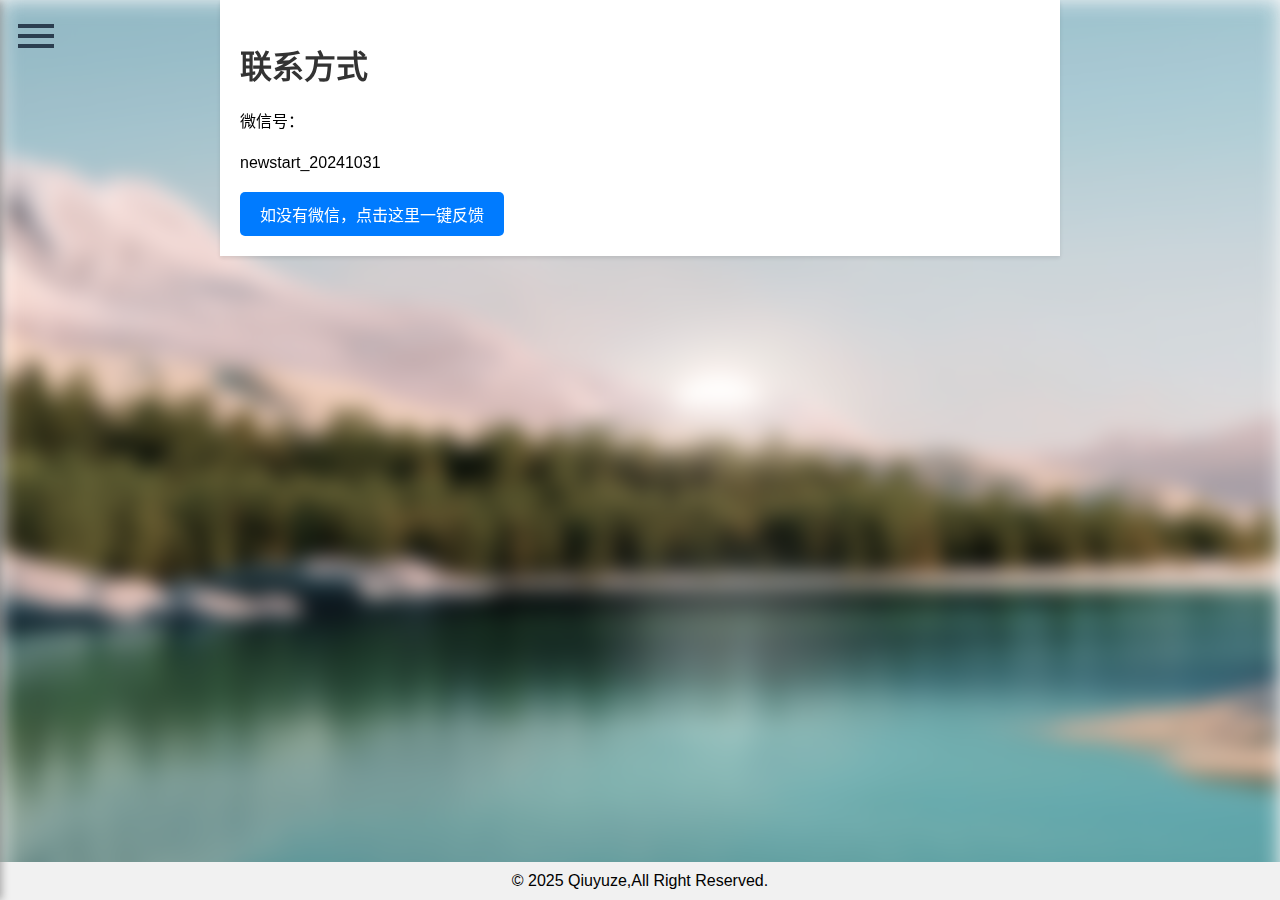
<file: contact.html>
﻿<!DOCTYPE html>
<html lang="zh-CN">
<head>
    <link rel="icon" type="image/png" href="./icon.ico">
    <meta charset="UTF-8">
    <meta name="viewport" content="width=device-width, initial-scale=1.0">
    <title>联系我们</title>
    <style>
  /* 侧边菜单容器 */
  #sideMenu {
    position: fixed;
    top: 0;
    left: -240px;
    width: 240px;
    height: 100%;
    background-color: #2c3e50;
    box-shadow: 2px 0 8px rgba(0,0,0,0.3);
    transition: left 0.35s ease;
    z-index: 1000;
  }
  
  /* 菜单打开状态 */
  #sideMenu.open {
    left: 0;
  }
  
  /* 菜单列表 */
  #sideMenu ul {
    list-style: none;
    padding: 60px 0 0;
    margin: 0;
    text-align: center;
  }
  
  #sideMenu ul li {
    margin: 20px 0;
    opacity: 0;
    transform: translateX(-20px);
    animation: slideIn 0.4s forwards;
    animation-delay: var(--delay);
  }
  
  /* 列表项图标 */
  #sideMenu ul li img {
    width: 48px;
    height: 48px;
    display: block;
    margin: 0 auto 8px;
  }
  
  #sideMenu ul li span {
    display: block;
    color: #ecf0f1;
    font-size: 14px;
  }
  
  /* 动画关键帧：从左侧滑入并淡入 */
  @keyframes slideIn {
    to {
      opacity: 1;
      transform: translateX(0);
    }
  }
  
  /* 菜单切换按钮 */
  #menuToggle {
    position: fixed;
    top: 18px;
    left: 18px;
    width: 36px;
    height: 36px;
    cursor: pointer;
    z-index: 1001;
  }
  
  /* 汉堡图标（三条横线） */
  #menuToggle .bar {
    width: 100%;
    height: 4px;
    background-color: #2c3e50;
    margin: 6px 0;
    transition: background-color 0.3s;
  }
  
  #menuToggle:hover .bar {
    background-color: #2980b9;
  }
  /* 激活态样式 */
  #sideMenu ul li.active {
    background-color: #34495e;
    border-left: 4px solid #e74c3c;
    position: relative;
  }

  /* 激活态图例指示：左侧小圆点 */
  #sideMenu ul li.active::before {
    content: '';
    position: absolute;
    top: 50%;
    left: -16px;
    transform: translateY(-50%);
    width: 12px;
    height: 12px;
    background-size: contain;
    background-repeat: no-repeat;
  }
  /* 确保 li 为相对定位，方便定位 ::after */
  #sideMenu ul li {
    position: relative;
    transition: background-color 0.5s ease, transform 0.5s ease;
  }

  /* 鼠标停留时高亮、右移、手型 */
  #sideMenu ul li:hover {
    background-color: #3d566e;
    transform: translateX(4px);
    cursor: pointer;
  }

  /* 停留时在右下角显示小图标 */
  #sideMenu ul li:hover::after {
    content: '';
    position: absolute;
    bottom: 8px;
    right: 8px;
    width: 16px;
    height: 16px;
    background-image: url('hover-icon.svg');
    background-size: contain;
    background-repeat: no-repeat;
  }
        body {
            font-family: Arial, sans-serif;
            margin: 0;
            padding: 0;
        }
        .bg {
            position: fixed;
            top: 0;
            left: 0;
            width: 100%;
            height: 100%;
            background-image: url('sds.jpg'); /* 替换为您的背景图像路径 */
            background-repeat: no-repeat;
            background-size: cover;
            filter: blur(10px); /* 调整模糊度 */
            z-index: -1;
        }
        .container {
            max-width: 800px;
            margin: 0 auto;
            padding: 20px;
            background-color: #ffffff;
            box-shadow: 0 2px 4px rgba(0, 0, 0, 0.1);
        }
        h1 {
            color: #333;
        }
        p {
            font-size: 16px;
            line-height: 1.6;
        }
        /* 基本样式 */
        body {
            font-family: Arial, sans-serif;
            background-color: #f9f9f9;
            margin: 0;
            padding: 0;
        }
       .active {
            background-color: #333;
            color: #FFFFFF; 
            font-weight: bold; 
            padding: 10px 20px;
        }
       .icp-footer {    /* 用于存放ICP备案信息的CSS */
           position: fixed;
           bottom: 0;
           width: 100%;
           text-align: center;
           background-color: #f1f1f1; /* 可根据需要调整背景颜色 */
           padding: 10px 0;
           z-index: 1000; /* 确保在最前面 */
        }
        .icp-link {  
            color: inherit; 
            text-decoration: none; 
         }
        .download-button {
            cursor: pointer;
            display: inline-block;
            padding: 10px 20px;
            background-color: #007bff;
            color: #fff;
            text-decoration: none;
            border-radius: 5px;
        }
    @media (prefers-color-scheme: dark) {     /*检测系统深色模式*/
            .container {
            max-width: 800px;
            margin: 0 auto;
            padding: 20px;
            background-color: #121212;
            color: #ffffff;
            box-shadow: 0 2px 4px rgba(0, 0, 0, 0.1);
        }
            .icp-footer {
                background-color: #333333; /* 深色模式页脚背景颜色 */
            }
            h1 {
                color: #ffffff; /* 深色模式标题颜色为白色 */
            }
        .icp-link { 
            color: #ffffff; 
            text-decoration: none; 
         }
     }
    </style>
</head>
<body>
    <div class="bg"></div>
    <div class="container">
        <h1>联系方式</h1>
        <p>微信号：</p>
        <p>newstart_20241031</p>
        <a href="./feedback/index.php" class="download-button">如没有微信，点击这里一键反馈</a>
    </div>
    <div class="icp-footer">
    <a href="" class="icp-link">© 2025 Qiuyuze,All Right Reserved.</a>
    </div>
<script>
  // 1. 构建侧边菜单 DOM
  const sideMenu = document.createElement('nav');
  sideMenu.id = 'sideMenu';
  sideMenu.innerHTML = `
    <ul>
      <li style="--delay: 0.1s">
        <img src="images/home.jpg" alt="首页"><span>首页</span>
      </li>
      <li style="--delay: 0.2s">
        <img src="images/experience.jpg" alt="立即体验"><span>立即体验</span>
      </li>
      <li style="--delay: 0.3s">
        <img src="images/tutorial.jpg" alt="使用教程"><span>使用教程</span>
      </li>
      <li style="--delay: 0.4s">
        <img src="images/contact.jpg" alt="联系我们"><span>联系我们</span>
      </li>
    </ul>
  `;
  document.body.appendChild(sideMenu);

  // 2. 构建菜单切换按钮
  const toggleBtn = document.createElement('div');
  toggleBtn.id = 'menuToggle';
  toggleBtn.innerHTML = `
    <div class="bar"></div>
    <div class="bar"></div>
    <div class="bar"></div>
  `;
  document.body.appendChild(toggleBtn);

  // 3. 点击切换侧边菜单
  toggleBtn.addEventListener('click', () => {
    sideMenu.classList.toggle('open');
  });

  // 4. 点击菜单项后自动关闭（可选）
  sideMenu.addEventListener('click', (e) => {
    if (e.target.tagName === 'IMG' || e.target.tagName === 'SPAN') {
      sideMenu.classList.remove('open');
    }
  });
  document.addEventListener('DOMContentLoaded', () => {
    // 1. 菜单项对应链接
    const items = sideMenu.querySelectorAll('li');
    const urls = [
      'index.html',
      'download.html',
      'sdsinstall-howto.html',
      'contact.html'
    ];

    items.forEach((item, i) => {
      const target = urls[i];
      item.setAttribute('data-url', target);

      // 点击跳转
      item.addEventListener('click', () => {
        window.location.href = target;
      });

      // 加载时高亮当前页面
      if (window.location.pathname.endsWith(target)) {
        item.classList.add('active');
      }
    });
  });
     </script>
</body>
</html>
</file>
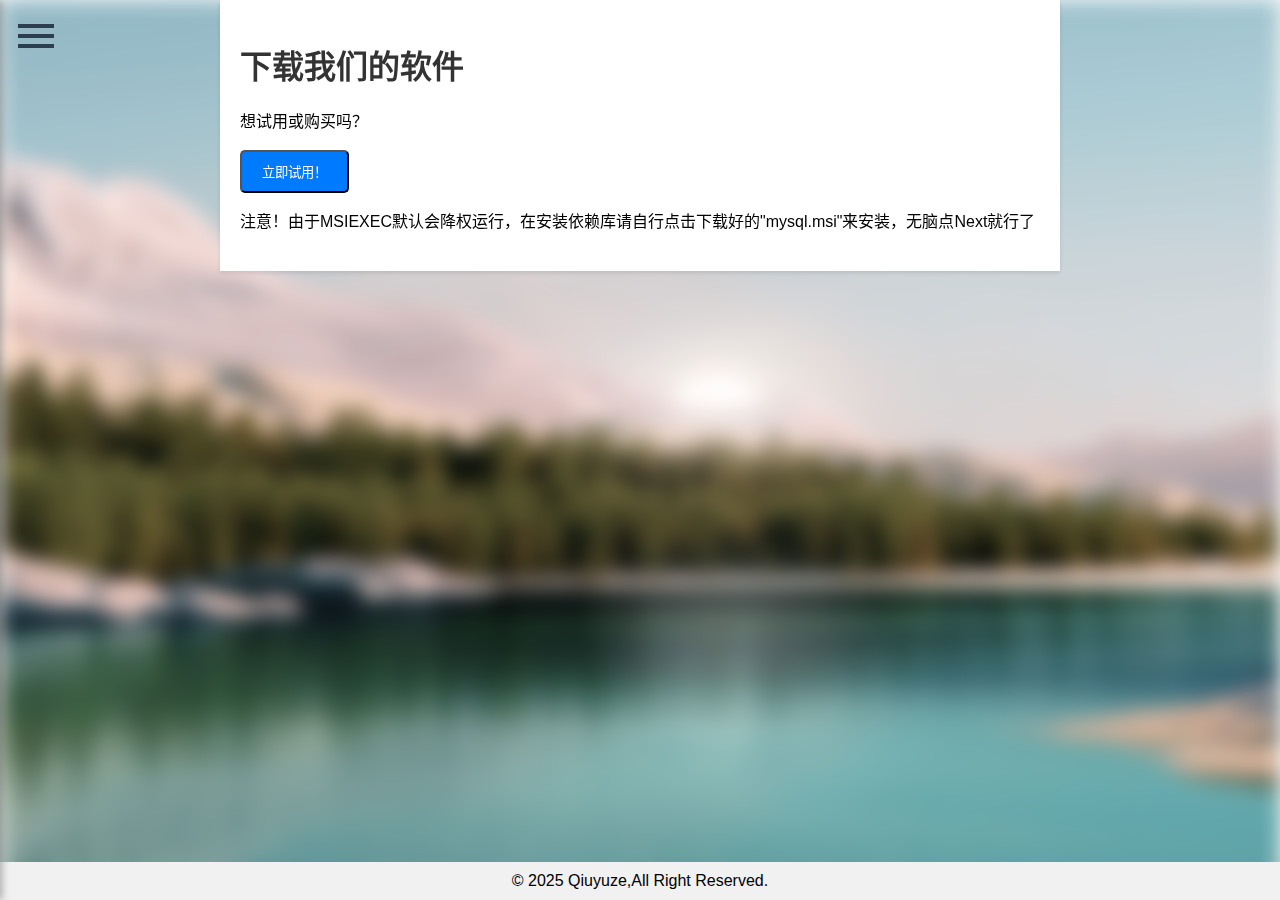
<file: download.html>
﻿<!DOCTYPE html>
<html lang="zh-CN">
<head>
    <link rel="icon" type="image/png" href="./icon.ico">
    <meta charset="UTF-8">
    <meta name="viewport" content="width=device-width, initial-scale=1.0">
    <title>公司ERP软件-下载</title>
    <style>
  /* 侧边菜单容器 */
  #sideMenu {
    position: fixed;
    top: 0;
    left: -240px;
    width: 240px;
    height: 100%;
    background-color: #2c3e50;
    box-shadow: 2px 0 8px rgba(0,0,0,0.3);
    transition: left 0.35s ease;
    z-index: 1000;
  }
  
  /* 菜单打开状态 */
  #sideMenu.open {
    left: 0;
  }
  
  /* 菜单列表 */
  #sideMenu ul {
    list-style: none;
    padding: 60px 0 0;
    margin: 0;
    text-align: center;
  }
  
  #sideMenu ul li {
    margin: 20px 0;
    opacity: 0;
    transform: translateX(-20px);
    animation: slideIn 0.4s forwards;
    animation-delay: var(--delay);
  }
  
  /* 列表项图标 */
  #sideMenu ul li img {
    width: 48px;
    height: 48px;
    display: block;
    margin: 0 auto 8px;
  }
  
  #sideMenu ul li span {
    display: block;
    color: #ecf0f1;
    font-size: 14px;
  }
  
  /* 动画关键帧：从左侧滑入并淡入 */
  @keyframes slideIn {
    to {
      opacity: 1;
      transform: translateX(0);
    }
  }
  
  /* 菜单切换按钮 */
  #menuToggle {
    position: fixed;
    top: 18px;
    left: 18px;
    width: 36px;
    height: 36px;
    cursor: pointer;
    z-index: 1001;
  }
  
  /* 汉堡图标（三条横线） */
  #menuToggle .bar {
    width: 100%;
    height: 4px;
    background-color: #2c3e50;
    margin: 6px 0;
    transition: background-color 0.3s;
  }
  
  #menuToggle:hover .bar {
    background-color: #2980b9;
  }
  /* 激活态样式 */
  #sideMenu ul li.active {
    background-color: #34495e;
    border-left: 4px solid #e74c3c;
    position: relative;
  }

  /* 激活态图例指示：左侧小圆点 */
  #sideMenu ul li.active::before {
    content: '';
    position: absolute;
    top: 50%;
    left: -16px;
    transform: translateY(-50%);
    width: 12px;
    height: 12px;
    background-size: contain;
    background-repeat: no-repeat;
  }
  /* 确保 li 为相对定位，方便定位 ::after */
  #sideMenu ul li {
    position: relative;
    transition: background-color 0.5s ease, transform 0.5s ease;
  }

  /* 鼠标停留时高亮、右移、手型 */
  #sideMenu ul li:hover {
    background-color: #3d566e;
    transform: translateX(4px);
    cursor: pointer;
  }

  /* 停留时在右下角显示小图标 */
  #sideMenu ul li:hover::after {
    content: '';
    position: absolute;
    bottom: 8px;
    right: 8px;
    width: 16px;
    height: 16px;
    background-image: url('hover-icon.svg');
    background-size: contain;
    background-repeat: no-repeat;
  }
  /* 下载逻辑 */
.toast {
  position: fixed;
  top: 20px;
  right: 20px;
  padding: 12px 20px;
  background-color: #4caf50;
  color: white;
  border-radius: 6px;
  box-shadow: 0 4px 6px rgba(0,0,0,0.2);
  opacity: 0;
  transform: translateY(-20px);
  transition: opacity 0.5s ease, transform 0.5s ease;
  z-index: 9999;
  font-size: 14px;
}
.toast.show {
  opacity: 1;
  transform: translateY(0);
}
        body {
            font-family: Arial, sans-serif;
            margin: 0;
            padding: 0;
        }
        .bg {
            position: fixed;
            top: 0;
            left: 0;
            width: 100%;
            height: 100%;
            background-image: url('sds.jpg'); /* 替换为您的背景图像路径 */
            background-repeat: no-repeat;
            background-size: cover;
            filter: blur(10px); /* 调整模糊度 */
            z-index: -1;
        }
        .container {
            max-width: 800px;
            margin: 0 auto;
            padding: 20px;
            background-color: #ffffff;
            box-shadow: 0 2px 4px rgba(0, 0, 0, 0.1);
        }
        h1 {
            color: #333;
        }
        p {
            font-size: 16px;
            line-height: 1.6;
        }
        .download-button {
            cursor: pointer;
            display: inline-block;
            padding: 10px 20px;
            background-color: #007bff;
            color: #fff;
            text-decoration: none;
            border-radius: 5px;
        }
        body {
            font-family: Arial, sans-serif;
            background-color: #f9f9f9;
            margin: 0;
            padding: 0;
        }
       .active {
            background-color: #333;
            color: #FFFFFF; 
            font-weight: bold; 
            padding: 10px 20px;
        }
       .icp-footer {    /* 用于存放ICP备案信息的CSS */
           position: fixed;
           bottom: 0;
           width: 100%;
           text-align: center;
           background-color: #f1f1f1; /* 可根据需要调整背景颜色 */
           padding: 10px 0;
           z-index: 1000; /* 确保在最前面 */
        }
        .icp-link {  
            color: inherit; 
            text-decoration: none; 
         }
    @media (prefers-color-scheme: dark) {     /*检测系统深色模式*/
            .container {
            max-width: 800px;
            margin: 0 auto;
            padding: 20px;
            background-color: #121212;
            color: #ffffff;
            box-shadow: 0 2px 4px rgba(0, 0, 0, 0.1);
        }
            .icp-footer {
                background-color: #333333; /* 深色模式页脚背景颜色 */
            }
            h1 {
                color: #ffffff; /* 深色模式标题颜色为白色 */
            }
        .icp-link { 
            color: #ffffff; 
            text-decoration: none; 
         }
     }
    </style>
</head>
<body>
<div id="download-toast" class="toast">已开始下载</div>
    <div class="bg"></div>
    <div class="container">
        <h1>下载我们的软件</h1>
        <p>想试用或购买吗？</p>
        <button id="download-btn" type = "button" class=download-button>立即试用！</button>
        <p>注意！由于MSIEXEC默认会降权运行，在安装依赖库请自行点击下载好的"mysql.msi"来安装，无脑点Next就行了</p>
    </div>
    <div class="icp-footer">
    <a href="http://47.103.192.39" class="icp-link">© 2025 Qiuyuze,All Right Reserved.</a>
    </div>
    <script>
function showDownloadToast() {
  const toast = document.getElementById('download-toast');
  toast.classList.add('show');

  setTimeout(() => {
    toast.classList.remove('show');
  }, 3000); // 3秒后自动消失
}

// 示例：绑定到下载按钮点击事件
document.getElementById('download-btn').addEventListener('click', () => {
	if (confirm("一旦下载，即代表你同意：如果测试不当，由此引发数据丢失的后果，我们概不负责，如你同意，单击“确定”开始下载")) {
		window.open("./sdsERP.zip");
		  showDownloadToast();
	}
});

  // 1. 构建侧边菜单 DOM
  const sideMenu = document.createElement('nav');
  sideMenu.id = 'sideMenu';
  sideMenu.innerHTML = `
    <ul>
      <li style="--delay: 0.1s">
        <img src="images/home.jpg" alt="首页"><span>首页</span>
      </li>
      <li style="--delay: 0.2s">
        <img src="images/experience.jpg" alt="立即体验"><span>立即体验</span>
      </li>
      <li style="--delay: 0.3s">
        <img src="images/tutorial.jpg" alt="使用教程"><span>使用教程</span>
      </li>
      <li style="--delay: 0.4s">
        <img src="images/contact.jpg" alt="联系我们"><span>联系我们</span>
      </li>
    </ul>
  `;
  document.body.appendChild(sideMenu);

  // 2. 构建菜单切换按钮
  const toggleBtn = document.createElement('div');
  toggleBtn.id = 'menuToggle';
  toggleBtn.innerHTML = `
    <div class="bar"></div>
    <div class="bar"></div>
    <div class="bar"></div>
  `;
  document.body.appendChild(toggleBtn);

  // 3. 点击切换侧边菜单
  toggleBtn.addEventListener('click', () => {
    sideMenu.classList.toggle('open');
  });

  // 4. 点击菜单项后自动关闭（可选）
  sideMenu.addEventListener('click', (e) => {
    if (e.target.tagName === 'IMG' || e.target.tagName === 'SPAN') {
      sideMenu.classList.remove('open');
    }
  });
  document.addEventListener('DOMContentLoaded', () => {
    // 1. 菜单项对应链接
    const items = sideMenu.querySelectorAll('li');
    const urls = [
      'index.html',
      'download.html',
      'sdsinstall-howto.html',
      'contact.html'
    ];

    items.forEach((item, i) => {
      const target = urls[i];
      item.setAttribute('data-url', target);

      // 点击跳转
      item.addEventListener('click', () => {
        window.location.href = target;
      });

      // 加载时高亮当前页面
      if (window.location.pathname.endsWith(target)) {
        item.classList.add('active');
      }
    });
  });
     </script>
</body>
</html>
</file>
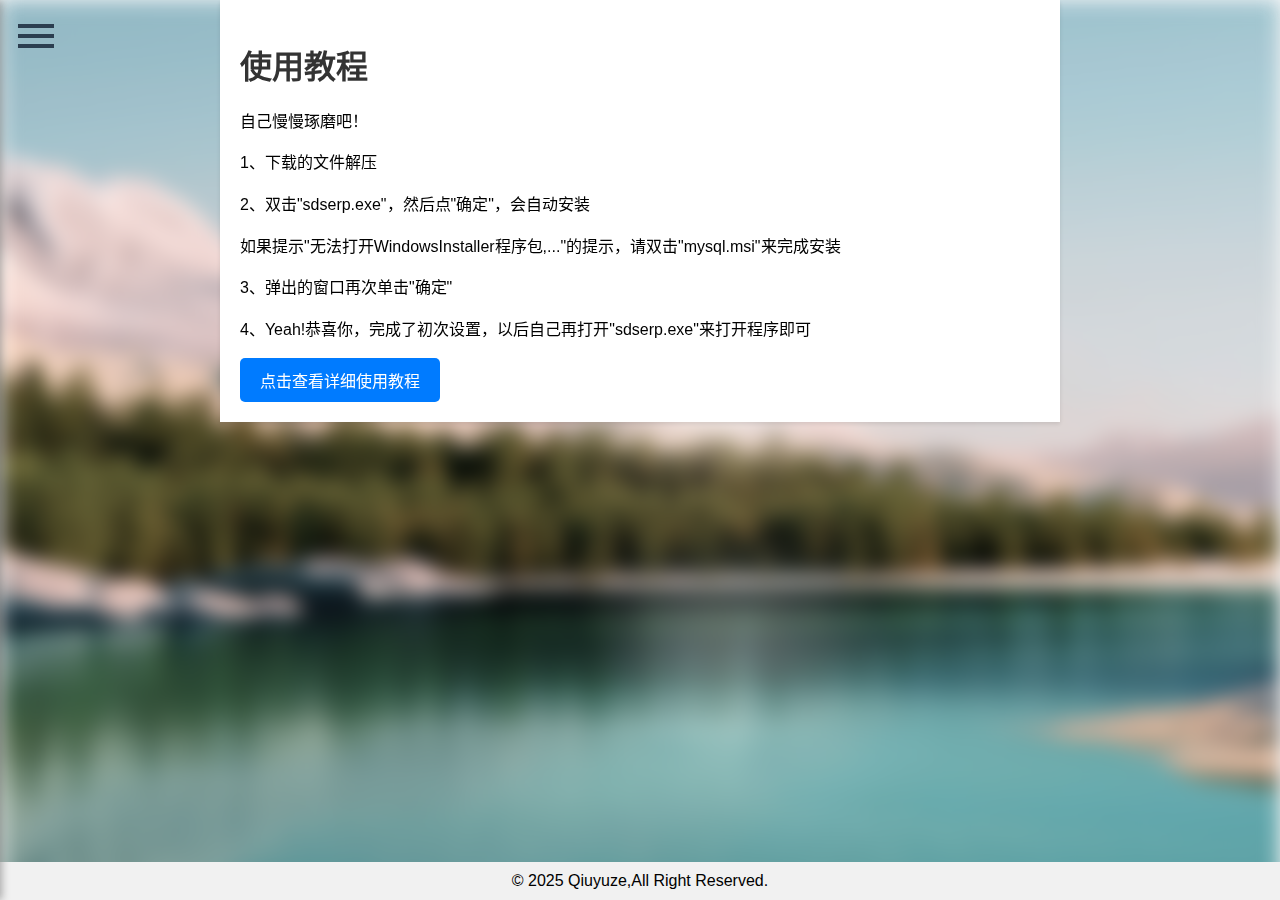
<file: sdsinstall-howto.html>
﻿<!DOCTYPE html>
<html lang="zh-CN">
<head>
    <link rel="icon" type="image/png" href="./icon.ico">
    <meta charset="UTF-8">
    <meta name="viewport" content="width=device-width, initial-scale=1.0">
    <title>使用教程</title>
    <style>
  /* 侧边菜单容器 */
  #sideMenu {
    position: fixed;
    top: 0;
    left: -240px;
    width: 240px;
    height: 100%;
    background-color: #2c3e50;
    box-shadow: 2px 0 8px rgba(0,0,0,0.3);
    transition: left 0.35s ease;
    z-index: 1000;
  }
  
  /* 菜单打开状态 */
  #sideMenu.open {
    left: 0;
  }
  
  /* 菜单列表 */
  #sideMenu ul {
    list-style: none;
    padding: 60px 0 0;
    margin: 0;
    text-align: center;
  }
  
  #sideMenu ul li {
    margin: 20px 0;
    opacity: 0;
    transform: translateX(-20px);
    animation: slideIn 0.4s forwards;
    animation-delay: var(--delay);
  }
  
  /* 列表项图标 */
  #sideMenu ul li img {
    width: 48px;
    height: 48px;
    display: block;
    margin: 0 auto 8px;
  }
  
  #sideMenu ul li span {
    display: block;
    color: #ecf0f1;
    font-size: 14px;
  }
  
  /* 动画关键帧：从左侧滑入并淡入 */
  @keyframes slideIn {
    to {
      opacity: 1;
      transform: translateX(0);
    }
  }
  
  /* 菜单切换按钮 */
  #menuToggle {
    position: fixed;
    top: 18px;
    left: 18px;
    width: 36px;
    height: 36px;
    cursor: pointer;
    z-index: 1001;
  }
  
  /* 汉堡图标（三条横线） */
  #menuToggle .bar {
    width: 100%;
    height: 4px;
    background-color: #2c3e50;
    margin: 6px 0;
    transition: background-color 0.3s;
  }
  
  #menuToggle:hover .bar {
    background-color: #2980b9;
  }
  /* 激活态样式 */
  #sideMenu ul li.active {
    background-color: #34495e;
    border-left: 4px solid #e74c3c;
    position: relative;
  }

  /* 激活态图例指示：左侧小圆点 */
  #sideMenu ul li.active::before {
    content: '';
    position: absolute;
    top: 50%;
    left: -16px;
    transform: translateY(-50%);
    width: 12px;
    height: 12px;
    background-size: contain;
    background-repeat: no-repeat;
  }
  /* 确保 li 为相对定位，方便定位 ::after */
  #sideMenu ul li {
    position: relative;
    transition: background-color 0.5s ease, transform 0.5s ease;
  }

  /* 鼠标停留时高亮、右移、手型 */
  #sideMenu ul li:hover {
    background-color: #3d566e;
    transform: translateX(4px);
    cursor: pointer;
  }

  /* 停留时在右下角显示小图标 */
  #sideMenu ul li:hover::after {
    content: '';
    position: absolute;
    bottom: 8px;
    right: 8px;
    width: 16px;
    height: 16px;
    background-image: url('hover-icon.svg');
    background-size: contain;
    background-repeat: no-repeat;
  }
        body {
            font-family: Arial, sans-serif;
            margin: 0;
            padding: 0;
        }
        .bg {
            position: fixed;
            top: 0;
            left: 0;
            width: 100%;
            height: 100%;
            background-image: url('sds.jpg'); /* 替换为您的背景图像路径 */
            background-repeat: no-repeat;
            background-size: cover;
            filter: blur(10px); /* 调整模糊度 */
            z-index: -1;
        }
        .container {
            max-width: 800px;
            margin: 0 auto;
            padding: 20px;
            background-color: #ffffff;
            box-shadow: 0 2px 4px rgba(0, 0, 0, 0.1);
        }
        h1 {
            color: #333;
        }
        p {
            font-size: 16px;
            line-height: 1.6;
        }
        /* 基本样式 */
        body {
            font-family: Arial, sans-serif;
            background-color: #f9f9f9;
            margin: 0;
            padding: 0;
        }
       .active {
            background-color: #333;
            color: #FFFFFF; 
            font-weight: bold; 
            padding: 10px 20px;
        }
       .icp-footer {    /* 用于存放ICP备案信息的CSS */
           position: fixed;
           bottom: 0;
           width: 100%;
           text-align: center;
           background-color: #f1f1f1; /* 可根据需要调整背景颜色 */
           padding: 10px 0;
           z-index: 1000; /* 确保在最前面 */
        }
        .download-button {
            cursor: pointer;
            display: inline-block;
            padding: 10px 20px;
            background-color: #007bff;
            color: #fff;
            text-decoration: none;
            border-radius: 5px;
        }
        .icp-link {  
            color: inherit; 
            text-decoration: none; 
         }
    @media (prefers-color-scheme: dark) {     /*检测系统深色模式*/
            .container {
            max-width: 800px;
            margin: 0 auto;
            padding: 20px;
            background-color: #121212;
            color: #ffffff;
            box-shadow: 0 2px 4px rgba(0, 0, 0, 0.1);
        }
            .icp-footer {
                background-color: #333333; /* 深色模式页脚背景颜色 */
            }
            h1 {
                color: #ffffff; /* 深色模式标题颜色为白色 */
            }
        .icp-link { 
            color: #ffffff; 
            text-decoration: none; 
         }
     }
    </style>
</head>
<body>
    <div class="bg"></div>
    <div class="container">
        <h1>使用教程</h1>
        <p>自己慢慢琢磨吧！</p>
        <p>1、下载的文件解压</p>
        <p>2、双击"sdserp.exe"，然后点"确定"，会自动安装</p>
        <p>如果提示"无法打开WindowsInstaller程序包,..."的提示，请双击"mysql.msi"来完成安装</p>
        <p>3、弹出的窗口再次单击"确定"</p>
        <p>4、Yeah!恭喜你，完成了初次设置，以后自己再打开"sdserp.exe"来打开程序即可</p>
        <a href=".\软件说明.doc" class="download-button">点击查看详细使用教程</a>
    </div>
    <div class="icp-footer">
    <a href="http://47.103.192.39" class="icp-link">© 2025 Qiuyuze,All Right Reserved.</a>
    </div>
<script>
  // 1. 构建侧边菜单 DOM
  const sideMenu = document.createElement('nav');
  sideMenu.id = 'sideMenu';
  sideMenu.innerHTML = `
    <ul>
      <li style="--delay: 0.1s">
        <img src="images/home.jpg" alt="首页"><span>首页</span>
      </li>
      <li style="--delay: 0.2s">
        <img src="images/experience.jpg" alt="立即体验"><span>立即体验</span>
      </li>
      <li style="--delay: 0.3s">
        <img src="images/tutorial.jpg" alt="使用教程"><span>使用教程</span>
      </li>
      <li style="--delay: 0.4s">
        <img src="images/contact.jpg" alt="联系我们"><span>联系我们</span>
      </li>
    </ul>
  `;
  document.body.appendChild(sideMenu);

  // 2. 构建菜单切换按钮
  const toggleBtn = document.createElement('div');
  toggleBtn.id = 'menuToggle';
  toggleBtn.innerHTML = `
    <div class="bar"></div>
    <div class="bar"></div>
    <div class="bar"></div>
  `;
  document.body.appendChild(toggleBtn);

  // 3. 点击切换侧边菜单
  toggleBtn.addEventListener('click', () => {
    sideMenu.classList.toggle('open');
  });

  // 4. 点击菜单项后自动关闭（可选）
  sideMenu.addEventListener('click', (e) => {
    if (e.target.tagName === 'IMG' || e.target.tagName === 'SPAN') {
      sideMenu.classList.remove('open');
    }
  });
  document.addEventListener('DOMContentLoaded', () => {
    // 1. 菜单项对应链接
    const items = sideMenu.querySelectorAll('li');
    const urls = [
      'index.html',
      'download.html',
      'sdsinstall-howto.html',
      'contact.html'
    ];

    items.forEach((item, i) => {
      const target = urls[i];
      item.setAttribute('data-url', target);

      // 点击跳转
      item.addEventListener('click', () => {
        window.location.href = target;
      });

      // 加载时高亮当前页面
      if (window.location.pathname.endsWith(target)) {
        item.classList.add('active');
      }
    });
  });
     </script>
</body>
</html>
</file>
